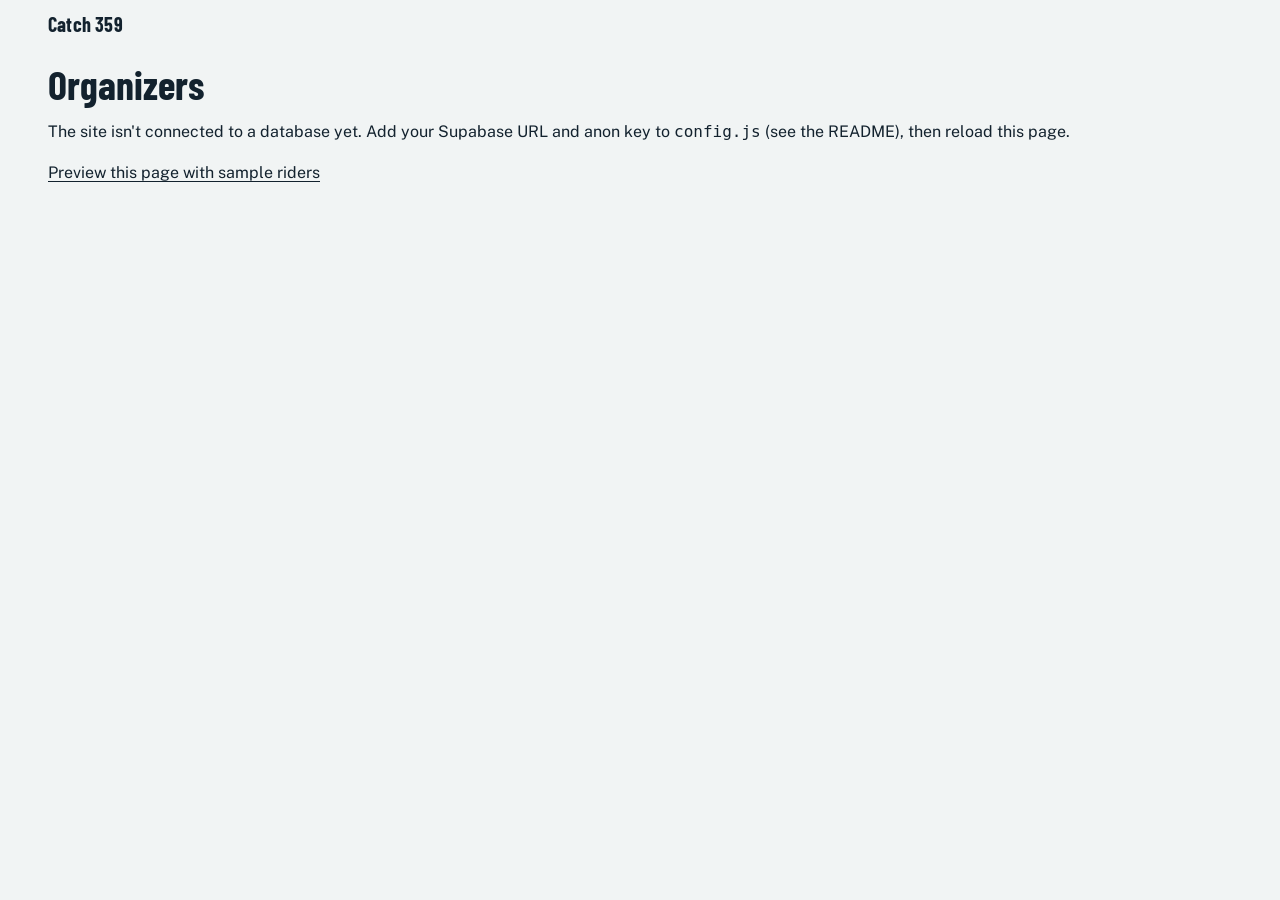
<file: docs/admin.html>
<!doctype html>
<html lang="en">
<head>
  <meta charset="utf-8">
  <meta name="viewport" content="width=device-width, initial-scale=1">
  <meta name="robots" content="noindex">
  <title>Catch 359 — organizers</title>
  <link rel="preconnect" href="https://fonts.googleapis.com">
  <link rel="preconnect" href="https://fonts.gstatic.com" crossorigin>
  <link href="https://fonts.googleapis.com/css2?family=Barlow+Condensed:wght@500;600;700&family=Public+Sans:ital,wght@0,400;0,600;1,400&display=swap" rel="stylesheet">
  <link rel="stylesheet" href="styles.css">
  <link rel="stylesheet" href="admin.css">
</head>
<body class="admin">
  <header class="topbar">
    <a class="wordmark" href="index.html">Catch 359</a>
    <nav aria-label="Account">
      <span id="who"></span>
      <button class="link" id="sign-out" type="button" hidden>Sign out</button>
    </nav>
  </header>

  <main class="admin-main">
    <section id="not-configured" hidden>
      <h1>Organizers</h1>
      <p>The site isn't connected to a database yet. Add your Supabase URL and anon key to <code>config.js</code> (see the README), then reload this page.</p>
      <p><a href="?demo">Preview this page with sample riders</a></p>
    </section>

    <section id="login" class="login" hidden>
      <h1>Organizer login</h1>
      <form id="login-form">
        <label>Email<input name="email" type="email" autocomplete="username" required></label>
        <label>Password<input name="password" type="password" autocomplete="current-password" required></label>
        <p class="form-error" id="login-error" role="alert" hidden></p>
        <button class="button" type="submit">Log in</button>
      </form>
    </section>

    <section id="not-admin" hidden>
      <h1>Not an organizer account</h1>
      <p>You're logged in, but this account hasn't been added as an organizer. Add it in Supabase as described in the README, under "Add an organizer".</p>
    </section>

    <section id="dashboard" hidden>
      <div class="dash-head">
        <h1>Riders</h1>
        <dl class="counts">
          <div><dt>On the start list</dt><dd id="c-registered">0</dd></div>
          <div><dt>Waitlist</dt><dd id="c-waitlist">0</dd></div>
          <div><dt>Withdrawn</dt><dd id="c-withdrawn">0</dd></div>
          <div><dt>Countries</dt><dd id="c-countries">0</dd></div>
        </dl>
      </div>

      <div class="controls">
        <div class="control">
          <h2>Registration</h2>
          <p id="reg-state"></p>
          <button class="button secondary" type="button" id="toggle-reg"></button>
        </div>
        <div class="control">
          <h2>Start spot draw</h2>
          <p id="draw-state"></p>
          <div class="btns">
            <button class="button" type="button" id="run-draw">Run the draw</button>
            <button class="button secondary" type="button" id="toggle-publish"></button>
          </div>
        </div>
      </div>

      <p class="admin-msg" id="admin-msg" role="status" aria-live="polite"></p>

      <div class="table-tools">
        <label>Search<input id="search" type="search" placeholder="Name, email, country or club"></label>
        <label>Show
          <select id="filter">
            <option value="all">Everyone</option>
            <option value="registered">Start list</option>
            <option value="waitlist">Waitlist</option>
            <option value="withdrawn">Withdrawn</option>
          </select>
        </label>
        <button class="button secondary" type="button" id="export">Download CSV</button>
      </div>

      <div class="table-wrap">
        <table>
          <thead>
            <tr>
              <th scope="col">Spot</th>
              <th scope="col">Rider</th>
              <th scope="col">Contact</th>
              <th scope="col">Emergency contact</th>
              <th scope="col">Experience</th>
              <th scope="col">Signed up</th>
              <th scope="col">Status</th>
              <th scope="col"><span class="visually-hidden">Actions</span></th>
            </tr>
          </thead>
          <tbody id="rows"></tbody>
        </table>
        <p class="empty" id="empty" hidden>No riders match.</p>
      </div>
    </section>
  </main>

  <script type="module" src="admin.js"></script>
</body>
</html>
</file>
<file: docs/styles.css>
/* Catch 359 — shared styles for the public page and the organizer page */

:root {
  --paper: #F1F4F4;      /* cool overcast white */
  --surface: #FFFFFF;
  --ink: #13222E;        /* fjord navy */
  --muted: #56666F;
  --line: #C3CDD1;
  --red: #C8102E;        /* Dannebrog red: taken spots, actions */
  --red-ink: #FFFFFF;
  --sea: #2E6A78;        /* water: elevation profile, waitlist */
  --ok: #2C7A4B;
  --map-sea: #D6E3E8;
  --map-land: #FBFCFB;
  --map-coast: #9FB4BD;

  --display: 'Barlow Condensed', 'Arial Narrow', sans-serif;
  --body: 'Public Sans', system-ui, sans-serif;

  --step--1: 0.875rem;
  --step-0: 1rem;
  --step-1: 1.25rem;
  --step-2: 1.75rem;
  --step-3: 2.5rem;

  --gutter: clamp(16px, 4vw, 48px);
  --radius: 6px;
  color-scheme: light;
}

@media (prefers-color-scheme: dark) {
  :root {
    --paper: #0D1820;
    --surface: #13222E;
    --ink: #E4EBED;
    --muted: #93A3AB;
    --line: #2E4250;
    --red: #FF4B5C;
    --red-ink: #1A0508;
    --sea: #6EB4C4;
    --ok: #6CCB91;
    --map-sea: #0A141B;
    --map-land: #172833;
    --map-coast: #2E4656;
    color-scheme: dark;
  }
}

*, *::before, *::after { box-sizing: border-box; }

html { scroll-behavior: smooth; }
@media (prefers-reduced-motion: reduce) { html { scroll-behavior: auto; } }

body {
  margin: 0;
  background: var(--paper);
  color: var(--ink);
  font: 400 var(--step-0)/1.55 var(--body);
  -webkit-font-smoothing: antialiased;
}

a { color: inherit; text-decoration-thickness: 1px; text-underline-offset: 3px; }
a:hover { color: var(--red); }

:focus-visible { outline: 3px solid var(--red); outline-offset: 2px; }

h1, h2, h3, legend { font-family: var(--display); font-weight: 700; line-height: 1; margin: 0; }
h2 { font-size: var(--step-3); margin-bottom: 1rem; }
h3 { font-size: var(--step-2); }

[hidden] { display: none !important; }

.skip { position: absolute; left: -999px; }
.skip:focus { left: var(--gutter); top: 8px; background: var(--surface); padding: 8px 12px; z-index: 10; }

/* ---------- Top bar ---------- */
.topbar {
  display: flex; align-items: center; justify-content: space-between; gap: 1rem;
  padding: 14px var(--gutter);
}
.wordmark { font: 700 var(--step-1)/1 var(--display); text-decoration: none; letter-spacing: 0.01em; }
.topbar nav { display: flex; gap: 1.25rem; font-size: var(--step--1); }
.topbar nav a { text-decoration: none; }
.topbar nav a:hover { text-decoration: underline; }

/* ---------- Hero ---------- */
.hero {
  display: grid;
  grid-template-columns: minmax(0, 1fr) minmax(0, 1.05fr);
  align-items: center;
  gap: clamp(24px, 5vw, 72px);
  padding: clamp(16px, 4vw, 48px) var(--gutter) clamp(48px, 8vw, 96px);
  max-width: 1280px; margin: 0 auto;
}
.hero h1 {
  font-size: clamp(5rem, 15vw, 11rem);
  line-height: 0.82;
  letter-spacing: -0.015em;
  margin-bottom: 1.5rem;
}
.lede { font-size: var(--step-1); line-height: 1.45; max-width: 32ch; margin: 0 0 2rem; }

.facts {
  display: grid; grid-template-columns: repeat(2, minmax(0, max-content)); gap: 1rem 2.5rem;
  margin: 0 0 2rem;
}
.facts div { border-top: 2px solid var(--ink); padding-top: 6px; }
.facts dt { font-size: var(--step--1); color: var(--muted); }
.facts dd { margin: 0; font: 600 var(--step-2)/1.1 var(--display); }

.button {
  display: inline-block; cursor: pointer;
  background: var(--red); color: var(--red-ink);
  font: 600 var(--step-1)/1 var(--display); letter-spacing: 0.02em;
  padding: 14px 28px; border: 0; border-radius: var(--radius);
  text-decoration: none;
}
.button:hover { color: var(--red-ink); filter: brightness(1.08); }
.button.secondary { background: transparent; color: var(--ink); box-shadow: inset 0 0 0 1.5px var(--ink); }
.button.secondary:hover { color: var(--ink); background: var(--surface); }
.button:disabled { opacity: 0.6; cursor: progress; }

/* ---------- Ring ---------- */
.hero-ring, .list-ring { position: relative; margin: 0; width: 100%; max-width: 620px; justify-self: center; }
.ring { display: block; width: 100%; height: auto; overflow: visible; }
.route-line { fill: none; stroke: var(--ink); stroke-width: 1.3; stroke-linejoin: round; stroke-linecap: round; opacity: 0.85; }
.tick { stroke: var(--line); stroke-width: 1.6; stroke-linecap: round; transition: stroke 120ms; }
.tick.is-filled { stroke: var(--red); }
.tick.is-active { stroke: var(--ink); stroke-width: 3.5; }
.start-mark circle { fill: var(--ink); stroke: var(--map-land); stroke-width: 1.5; }
.map-sea { fill: var(--map-sea); }
.map-land { fill: var(--map-land); stroke: var(--map-coast); stroke-width: 0.6; stroke-linejoin: round; }
.town-dot { fill: var(--muted); }
.town-dot.is-big { fill: var(--ink); }
.town-label { fill: var(--muted); font: 400 8.5px var(--body); paint-order: stroke; stroke: var(--map-land); stroke-width: 2.5px; stroke-linejoin: round; }
.town-label.is-big { fill: var(--ink); font-weight: 600; font-size: 10px; }
.map-label { paint-order: stroke; stroke: var(--map-land); stroke-width: 2.5px; stroke-linejoin: round; }
.map-label { fill: var(--ink); font: 600 12px var(--display); letter-spacing: 0.02em; }
.hit { fill: transparent; }
.ring.is-interactive .hit { cursor: pointer; }

.ring.is-drawing .tick { animation: tick-in 420ms both; }
@keyframes tick-in { from { opacity: 0; } to { opacity: 1; } }

.ring-centre {
  display: flex; flex-wrap: wrap; align-items: baseline; gap: 0.25rem 0.75rem;
  padding-top: 0.75rem; pointer-events: none;
}
.ring-big { font: 700 clamp(2.25rem, 5vw, 3.25rem)/1 var(--display); }
.hero-ring .ring-big { color: var(--red); }
.ring-small { font-size: var(--step--1); color: var(--muted); }
.ring-name { font: 600 var(--step-2)/1.1 var(--display); }
.ring-name.is-hint { font: 400 var(--step-0)/1.4 var(--body); color: var(--muted); }

/* ---------- Sections ---------- */
.rules, .route, .signup, .startlist {
  max-width: 1280px; margin: 0 auto;
  padding: clamp(40px, 7vw, 88px) var(--gutter);
  border-top: 2px solid var(--ink);
}

.rule-list { margin: 0; display: grid; gap: 0; max-width: 62rem; }
.rule {
  display: grid; grid-template-columns: minmax(10rem, 16rem) minmax(0, 1fr); gap: 1rem 2rem;
  padding: 1.25rem 0; border-bottom: 1px solid var(--line);
}
.rule dt { font: 600 var(--step-2)/1.1 var(--display); }
.rule dd { margin: 0; max-width: 60ch; }
.rule:last-child { border-bottom: 0; }

/* ---------- Route ---------- */
.route-grid { display: grid; grid-template-columns: minmax(0, 1fr) minmax(0, 1.4fr); gap: clamp(24px, 5vw, 72px); align-items: start; }
.route-text > p { max-width: 46ch; margin-top: 0; }
.route .facts { margin: 1.5rem 0; }
.downloads { display: flex; flex-wrap: wrap; gap: 0.75rem; }
.downloads .button { font-size: var(--step-0); padding: 12px 18px; }
.small { font-size: var(--step--1); margin-top: 1rem; }
.route-map-wrap { margin-top: clamp(32px, 5vw, 56px); }
.route-map {
  height: clamp(380px, 62vh, 620px);
  border-radius: var(--radius); border: 1px solid var(--line);
  background: var(--map-sea); z-index: 0;
}
.route-map.is-unavailable { display: grid; place-items: center; padding: 1rem; color: var(--muted); text-align: center; }
.route-map .leaflet-control-attribution { font-size: 10px; }
.spot-popup { font: 400 13px/1.45 var(--body); color: #13222E; }
.spot-popup-title { display: block; font: 700 18px/1.1 var(--display); color: #C8102E; margin-bottom: 2px; }
.leaflet-container { font-family: var(--body); }
.profile { margin: 0; }
.profile svg { display: block; width: 100%; height: auto; overflow: visible; }
.profile figcaption { font-size: var(--step--1); color: var(--muted); margin-top: 0.5rem; }
.profile-area { fill: color-mix(in srgb, var(--sea) 18%, transparent); }
.profile-line { fill: none; stroke: var(--ink); stroke-width: 1.4; stroke-linejoin: round; }
.profile-grid { stroke: var(--line); stroke-width: 1; }
.profile-axis { fill: var(--muted); font: 400 11px var(--body); }

/* ---------- Sign-up ---------- */
.signup { display: grid; grid-template-columns: minmax(0, 1fr) minmax(0, 1.6fr); gap: clamp(24px, 5vw, 72px); align-items: start; }
.signup-intro p { max-width: 36ch; }
.demo-note { color: var(--sea); font-size: var(--step--1); }

form { display: grid; gap: 1.75rem; max-width: 44rem; }
fieldset { border: 0; padding: 0; margin: 0; display: grid; gap: 1rem; }
legend { font-size: var(--step-2); margin-bottom: 0.75rem; padding: 0; }
.row { display: grid; grid-template-columns: 1fr 1fr; gap: 1rem; }

label { display: grid; gap: 6px; font-size: var(--step--1); font-weight: 600; }
.opt { font-weight: 400; color: var(--muted); }
input, textarea {
  font: 400 var(--step-0)/1.4 var(--body); color: var(--ink);
  background: var(--surface);
  border: 1.5px solid var(--line); border-radius: var(--radius);
  padding: 11px 12px; width: 100%;
}
input:focus, textarea:focus { border-color: var(--ink); outline: 3px solid color-mix(in srgb, var(--red) 35%, transparent); outline-offset: 0; }
textarea { resize: vertical; }

.check { grid-template-columns: auto 1fr; align-items: start; gap: 12px; font-weight: 400; font-size: var(--step--1); }
.check input { width: 20px; height: 20px; margin: 2px 0 0; accent-color: var(--red); }

.form-error { color: var(--red); font-weight: 600; margin: 0; }

.confirmation {
  grid-column: 2; border-left: 4px solid var(--red); padding: 4px 0 4px 1.25rem;
}
.confirmation:focus { outline: none; }
.confirmation h3 { margin-bottom: 0.5rem; }

/* ---------- Start list ---------- */
.startlist > p { max-width: 60ch; margin-top: 0; }
.startlist-grid { display: grid; grid-template-columns: minmax(0, 1.1fr) minmax(0, 1fr); gap: clamp(24px, 4vw, 56px); align-items: start; margin-top: 2rem; }
.list-ring { position: sticky; top: 16px; }
.search { margin-bottom: 1rem; }
.rider-list { list-style: none; margin: 0; padding: 0; max-height: 36rem; overflow-y: auto; border-top: 1px solid var(--line); }
.rider-list button {
  all: unset; box-sizing: border-box; cursor: pointer; width: 100%;
  display: grid; grid-template-columns: 3.25rem 1fr auto; gap: 12px; align-items: baseline;
  padding: 10px 4px; border-bottom: 1px solid var(--line);
}
.rider-list button:hover { background: var(--surface); }
.rider-list button:focus-visible { outline: 3px solid var(--red); outline-offset: -3px; }
.rider-list .deg { font: 600 var(--step-1)/1 var(--display); color: var(--red); }
.rider-list .who { display: grid; }
.rider-list .name { font-weight: 600; }
.rider-list .from, .rider-list .km { font-size: var(--step--1); color: var(--muted); }

/* ---------- Footer ---------- */
.footer {
  display: flex; flex-wrap: wrap; justify-content: space-between; gap: 1rem;
  padding: 28px var(--gutter); border-top: 2px solid var(--ink);
  font-size: var(--step--1); color: var(--muted);
}
.footer p { margin: 0; }
#footer-contact:not(:empty) { margin-right: 1.25rem; }

/* ---------- Small screens ---------- */
@media (max-width: 860px) {
  .hero { grid-template-columns: 1fr; }
  .hero-ring { order: -1; max-width: 420px; }
  .signup, .startlist-grid, .route-grid { grid-template-columns: 1fr; }
  .confirmation { grid-column: auto; }
  .list-ring { position: static; max-width: 420px; }
  .rule { grid-template-columns: 1fr; gap: 0.5rem; }
}
@media (max-width: 520px) {
  .row { grid-template-columns: 1fr; }
  .topbar nav { gap: 0.9rem; }
}

@media (prefers-reduced-motion: reduce) {
  .ring.is-drawing .tick { animation: none; }
  .tick { transition: none; }
}

form > .button { justify-self: start; }
</file>
<file: docs/admin.css>
.admin-main { max-width: 1400px; margin: 0 auto; padding: 16px var(--gutter) 64px; }
.admin h1 { font-size: var(--step-3); margin-bottom: 1rem; }
.admin h2 { font-size: var(--step-1); margin-bottom: 0.25rem; }
.admin nav { align-items: center; color: var(--muted); }

button.link { all: unset; cursor: pointer; text-decoration: underline; text-underline-offset: 3px; color: var(--ink); }
button.link:focus-visible { outline: 3px solid var(--red); }

.login form { max-width: 24rem; }

.dash-head { display: flex; flex-wrap: wrap; align-items: end; justify-content: space-between; gap: 1rem 2rem; margin-bottom: 1.5rem; }
.dash-head h1 { margin: 0; }
.counts { display: flex; flex-wrap: wrap; gap: 0.75rem 2rem; margin: 0; }
.counts div { border-top: 2px solid var(--ink); padding-top: 4px; min-width: 6rem; }
.counts dt { font-size: var(--step--1); color: var(--muted); }
.counts dd { margin: 0; font: 600 var(--step-2)/1.1 var(--display); }

.controls { display: grid; grid-template-columns: repeat(auto-fit, minmax(18rem, 1fr)); gap: 1rem; margin-bottom: 1rem; }
.control { background: var(--surface); border: 1px solid var(--line); border-radius: var(--radius); padding: 1rem 1.25rem; }
.control p { margin: 0 0 0.9rem; color: var(--muted); font-size: var(--step--1); }
.btns { display: flex; flex-wrap: wrap; gap: 0.5rem; }
.admin .button { font-size: var(--step-0); padding: 10px 18px; }

.admin-msg { min-height: 1.5em; font-weight: 600; }
.admin-msg.is-error { color: var(--red); }

.table-tools { display: flex; flex-wrap: wrap; align-items: end; gap: 1rem; margin-bottom: 1rem; }
.table-tools label { min-width: 12rem; }
.table-tools label:first-child { flex: 1 1 18rem; }
select {
  font: 400 var(--step-0)/1.4 var(--body); color: var(--ink); background: var(--surface);
  border: 1.5px solid var(--line); border-radius: var(--radius); padding: 10px 12px;
}

.table-wrap { overflow-x: auto; border-top: 2px solid var(--ink); }
table { border-collapse: collapse; width: 100%; font-size: var(--step--1); }
th { text-align: left; font-weight: 600; color: var(--muted); padding: 10px 10px; white-space: nowrap; }
td { padding: 10px; border-top: 1px solid var(--line); vertical-align: top; }
td .main { display: block; font-weight: 600; font-size: var(--step-0); }
td .sub { display: block; color: var(--muted); }
td.spot { font: 600 var(--step-1)/1 var(--display); color: var(--red); white-space: nowrap; }
td.actions { white-space: nowrap; text-align: right; }
td.actions button { margin-left: 0.75rem; }
.status { display: inline-block; padding: 2px 8px; border-radius: 99px; font-weight: 600; white-space: nowrap; }
.status-registered { background: color-mix(in srgb, var(--ok) 16%, transparent); color: var(--ok); }
.status-waitlist { background: color-mix(in srgb, var(--sea) 16%, transparent); color: var(--sea); }
.status-withdrawn { background: color-mix(in srgb, var(--muted) 16%, transparent); color: var(--muted); }
.empty { color: var(--muted); padding: 1rem 0; }

.visually-hidden { position: absolute; width: 1px; height: 1px; overflow: hidden; clip: rect(0 0 0 0); white-space: nowrap; }
td.spot .sub { font: 400 var(--step--1)/1.4 var(--body); color: var(--muted); }
</file>
